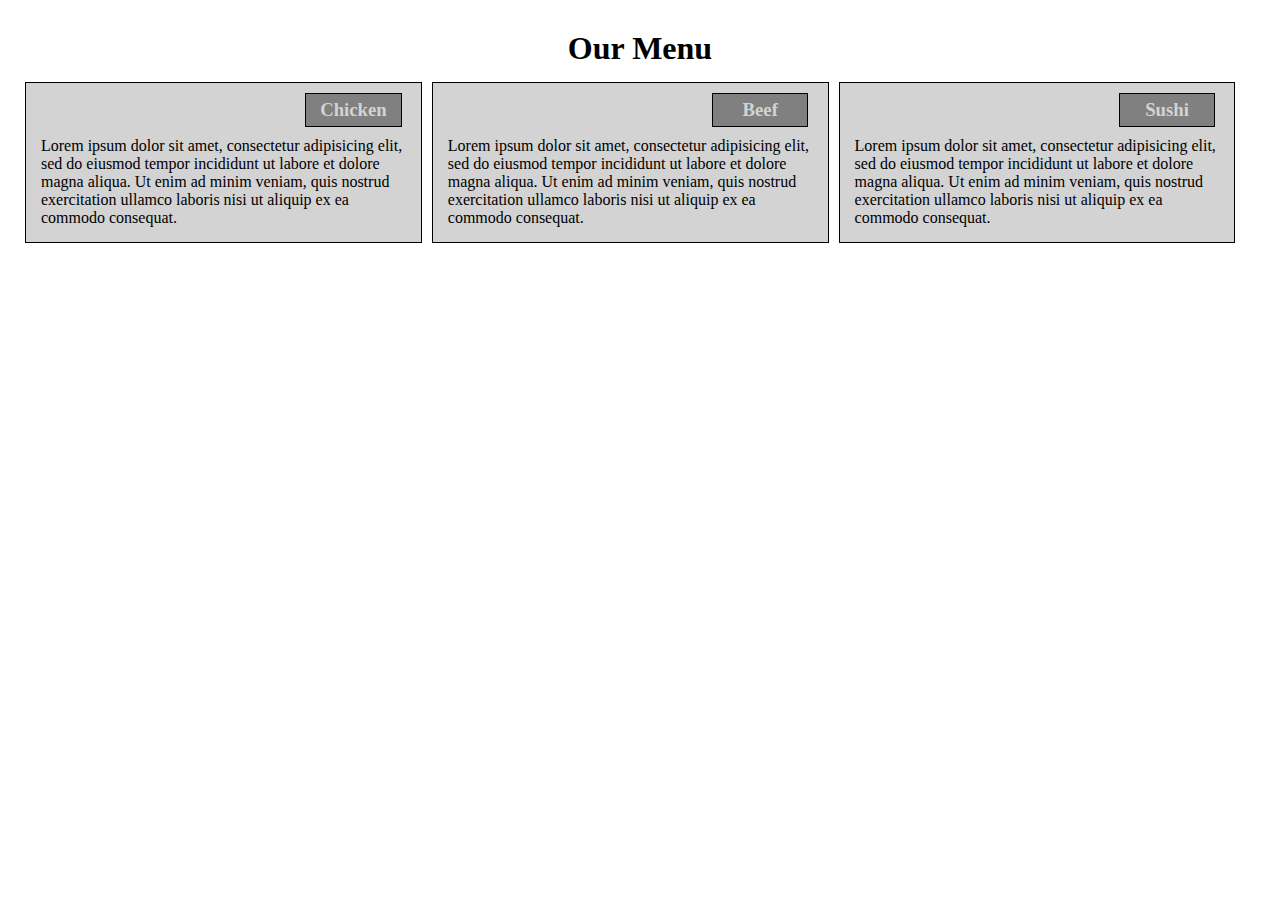
<file: module2-solution/index.html>
<!DOCTYPE html>
<html>
<head>
	<title></title>
	<meta name="viewport" content="width=device-width, initial-scale=1">
	<link rel="stylesheet" type="text/css" href="css/style.css">
</head>
<body>
	<h1>Our Menu</h1>
	<div class="col-lg-4 col-md-6 col-xs-12">
		<h3 class="chicken">Chicken</h3>
		<section>Lorem ipsum dolor sit amet, consectetur adipisicing elit, sed do eiusmod
		tempor incididunt ut labore et dolore magna aliqua. Ut enim ad minim veniam,
		quis nostrud exercitation ullamco laboris nisi ut aliquip ex ea commodo
		consequat. 
		</section>
	</div>
	<div class="col-lg-4 col-md-6 col-xs-12">
		<h3 class="beef">Beef</h3>
		<section>Lorem ipsum dolor sit amet, consectetur adipisicing elit, sed do eiusmod
		tempor incididunt ut labore et dolore magna aliqua. Ut enim ad minim veniam,
		quis nostrud exercitation ullamco laboris nisi ut aliquip ex ea commodo
		consequat. 
		</section>
	</div>
	<div class="col-lg-4 col-md-12 col-xs-12">
		<h3 class="sushi">Sushi</h3>
		<section>Lorem ipsum dolor sit amet, consectetur adipisicing elit, sed do eiusmod
		tempor incididunt ut labore et dolore magna aliqua. Ut enim ad minim veniam,
		quis nostrud exercitation ullamco laboris nisi ut aliquip ex ea commodo
		consequat. 
		</section>
	</div>

</body>
</html>
</file>
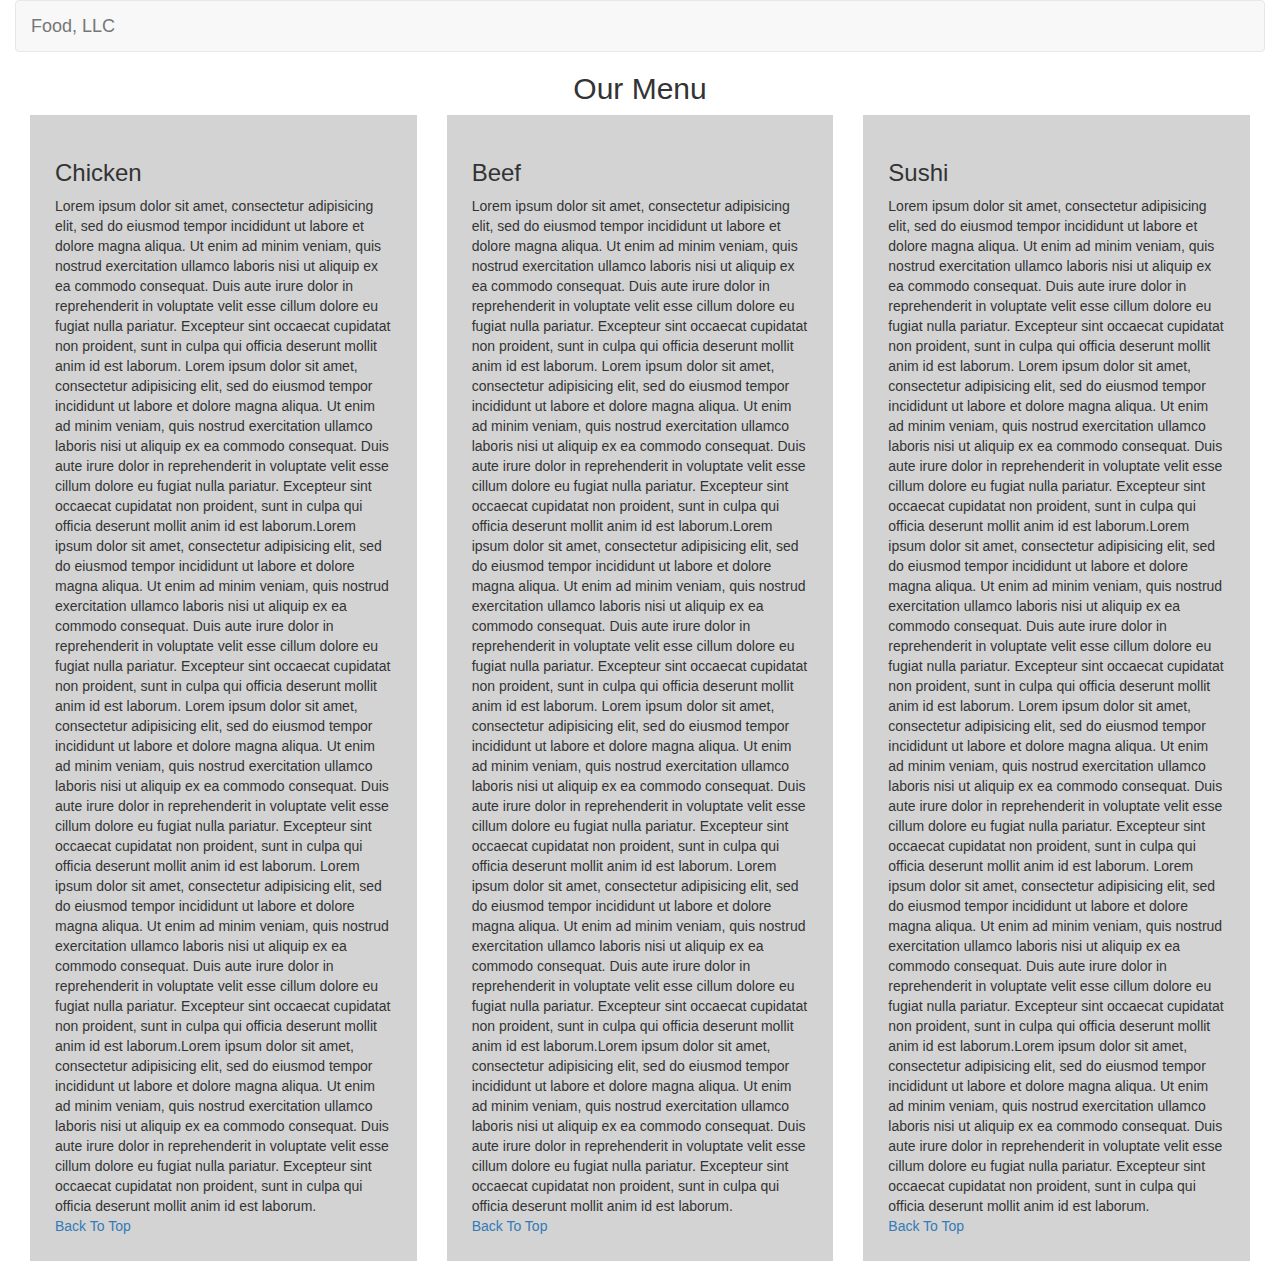
<file: module3-solution/index.html>
<!DOCTYPE html>
<html lang="en">
  <head>
    <meta charset="utf-8">
    <meta http-equiv="X-UA-Compatible" content="IE=edge">
    <meta name="viewport" content="width=device-width, initial-scale=1">
    <title>Assignmet Solution for Module 3</title>
    <!-- Bootstrap -->
    <link rel="stylesheet" href="https://maxcdn.bootstrapcdn.com/bootstrap/3.3.7/css/bootstrap.min.css">
    <link rel="stylesheet" type="text/css" href="css/style.css">
  </head>
  <body class="container-fluid">
    <nav class="navbar navbar-default">
      <div class="container-fluid">
        <div class="navbar-header">
          <button type="button" class="navbar-toggle collapsed" data-toggle="collapse" data-target="#bs-example-navbar-collapse-1" aria-expanded="false">
            <span class="sr-only">Toggle navigation</span>
            <span class="icon-bar"></span>
            <span class="icon-bar"></span>
            <span class="icon-bar"></span>
          </button>
          <a class="navbar-brand" href="index.html">Food, LLC</a>
        </div>
        <div class="collapse navbar-collapse" id="bs-example-navbar-collapse-1">
          <ul class="nav navbar-nav visible-xs">
            <li><a href="index.html#chicken">Chicken</a></li>
            <li><a href="index.html#beef">Beef</a></li>
            <li><a href="index.html#sushi">Sushi</a></li>
          </ul>
        </div><!-- /.navbar-collapse -->
      </div><!-- /.container-fluid -->
    </nav>
    <div>
      <h2 class="text-center" id="our-menu">Our Menu</h1>
    </div>
    <div class="container-fluid" id="main-content">
      <div class="row">
        <div class="col-lg-4 col-md-6 col-xs-12">
          <section id="chicken"><h3>Chicken</h3>Lorem ipsum dolor sit amet, consectetur adipisicing elit, sed do eiusmod
          tempor incididunt ut labore et dolore magna aliqua. Ut enim ad minim veniam,
          quis nostrud exercitation ullamco laboris nisi ut aliquip ex ea commodo
          consequat. Duis aute irure dolor in reprehenderit in voluptate velit esse
          cillum dolore eu fugiat nulla pariatur. Excepteur sint occaecat cupidatat non
          proident, sunt in culpa qui officia deserunt mollit anim id est laborum. Lorem ipsum dolor sit amet, consectetur adipisicing elit, sed do eiusmod
          tempor incididunt ut labore et dolore magna aliqua. Ut enim ad minim veniam,
          quis nostrud exercitation ullamco laboris nisi ut aliquip ex ea commodo
          consequat. Duis aute irure dolor in reprehenderit in voluptate velit esse
          cillum dolore eu fugiat nulla pariatur. Excepteur sint occaecat cupidatat non
          proident, sunt in culpa qui officia deserunt mollit anim id est laborum.Lorem ipsum dolor sit amet, consectetur adipisicing elit, sed do eiusmod
          tempor incididunt ut labore et dolore magna aliqua. Ut enim ad minim veniam,
          quis nostrud exercitation ullamco laboris nisi ut aliquip ex ea commodo
          consequat. Duis aute irure dolor in reprehenderit in voluptate velit esse
          cillum dolore eu fugiat nulla pariatur. Excepteur sint occaecat cupidatat non
          proident, sunt in culpa qui officia deserunt mollit anim id est laborum.
          Lorem ipsum dolor sit amet, consectetur adipisicing elit, sed do eiusmod
          tempor incididunt ut labore et dolore magna aliqua. Ut enim ad minim veniam,
          quis nostrud exercitation ullamco laboris nisi ut aliquip ex ea commodo
          consequat. Duis aute irure dolor in reprehenderit in voluptate velit esse
          cillum dolore eu fugiat nulla pariatur. Excepteur sint occaecat cupidatat non
          proident, sunt in culpa qui officia deserunt mollit anim id est laborum. Lorem ipsum dolor sit amet, consectetur adipisicing elit, sed do eiusmod
          tempor incididunt ut labore et dolore magna aliqua. Ut enim ad minim veniam,
          quis nostrud exercitation ullamco laboris nisi ut aliquip ex ea commodo
          consequat. Duis aute irure dolor in reprehenderit in voluptate velit esse
          cillum dolore eu fugiat nulla pariatur. Excepteur sint occaecat cupidatat non
          proident, sunt in culpa qui officia deserunt mollit anim id est laborum.Lorem ipsum dolor sit amet, consectetur adipisicing elit, sed do eiusmod
          tempor incididunt ut labore et dolore magna aliqua. Ut enim ad minim veniam,
          quis nostrud exercitation ullamco laboris nisi ut aliquip ex ea commodo
          consequat. Duis aute irure dolor in reprehenderit in voluptate velit esse
          cillum dolore eu fugiat nulla pariatur. Excepteur sint occaecat cupidatat non
          proident, sunt in culpa qui officia deserunt mollit anim id est laborum.<br>
          <a href="index.html#our-menu">Back To Top</a>
          </section>
        </div>
        <div class="col-lg-4 col-md-6 col-xs-12">
          <section id="beef"><h3>Beef</h3>Lorem ipsum dolor sit amet, consectetur adipisicing elit, sed do eiusmod
          tempor incididunt ut labore et dolore magna aliqua. Ut enim ad minim veniam,
          quis nostrud exercitation ullamco laboris nisi ut aliquip ex ea commodo
          consequat. Duis aute irure dolor in reprehenderit in voluptate velit esse
          cillum dolore eu fugiat nulla pariatur. Excepteur sint occaecat cupidatat non
          proident, sunt in culpa qui officia deserunt mollit anim id est laborum. Lorem ipsum dolor sit amet, consectetur adipisicing elit, sed do eiusmod
          tempor incididunt ut labore et dolore magna aliqua. Ut enim ad minim veniam,
          quis nostrud exercitation ullamco laboris nisi ut aliquip ex ea commodo
          consequat. Duis aute irure dolor in reprehenderit in voluptate velit esse
          cillum dolore eu fugiat nulla pariatur. Excepteur sint occaecat cupidatat non
          proident, sunt in culpa qui officia deserunt mollit anim id est laborum.Lorem ipsum dolor sit amet, consectetur adipisicing elit, sed do eiusmod
          tempor incididunt ut labore et dolore magna aliqua. Ut enim ad minim veniam,
          quis nostrud exercitation ullamco laboris nisi ut aliquip ex ea commodo
          consequat. Duis aute irure dolor in reprehenderit in voluptate velit esse
          cillum dolore eu fugiat nulla pariatur. Excepteur sint occaecat cupidatat non
          proident, sunt in culpa qui officia deserunt mollit anim id est laborum.
          Lorem ipsum dolor sit amet, consectetur adipisicing elit, sed do eiusmod
          tempor incididunt ut labore et dolore magna aliqua. Ut enim ad minim veniam,
          quis nostrud exercitation ullamco laboris nisi ut aliquip ex ea commodo
          consequat. Duis aute irure dolor in reprehenderit in voluptate velit esse
          cillum dolore eu fugiat nulla pariatur. Excepteur sint occaecat cupidatat non
          proident, sunt in culpa qui officia deserunt mollit anim id est laborum. Lorem ipsum dolor sit amet, consectetur adipisicing elit, sed do eiusmod
          tempor incididunt ut labore et dolore magna aliqua. Ut enim ad minim veniam,
          quis nostrud exercitation ullamco laboris nisi ut aliquip ex ea commodo
          consequat. Duis aute irure dolor in reprehenderit in voluptate velit esse
          cillum dolore eu fugiat nulla pariatur. Excepteur sint occaecat cupidatat non
          proident, sunt in culpa qui officia deserunt mollit anim id est laborum.Lorem ipsum dolor sit amet, consectetur adipisicing elit, sed do eiusmod
          tempor incididunt ut labore et dolore magna aliqua. Ut enim ad minim veniam,
          quis nostrud exercitation ullamco laboris nisi ut aliquip ex ea commodo
          consequat. Duis aute irure dolor in reprehenderit in voluptate velit esse
          cillum dolore eu fugiat nulla pariatur. Excepteur sint occaecat cupidatat non
          proident, sunt in culpa qui officia deserunt mollit anim id est laborum.<br>
          <a href="index.html#our-menu">Back To Top</a>
          </section>
        </div>
        <div class="col-lg-4 col-md-12 col-xs-12">
          <section id="sushi"><h3>Sushi</h3>Lorem ipsum dolor sit amet, consectetur adipisicing elit, sed do eiusmod
          tempor incididunt ut labore et dolore magna aliqua. Ut enim ad minim veniam,
          quis nostrud exercitation ullamco laboris nisi ut aliquip ex ea commodo
          consequat. Duis aute irure dolor in reprehenderit in voluptate velit esse
          cillum dolore eu fugiat nulla pariatur. Excepteur sint occaecat cupidatat non
          proident, sunt in culpa qui officia deserunt mollit anim id est laborum. Lorem ipsum dolor sit amet, consectetur adipisicing elit, sed do eiusmod
          tempor incididunt ut labore et dolore magna aliqua. Ut enim ad minim veniam,
          quis nostrud exercitation ullamco laboris nisi ut aliquip ex ea commodo
          consequat. Duis aute irure dolor in reprehenderit in voluptate velit esse
          cillum dolore eu fugiat nulla pariatur. Excepteur sint occaecat cupidatat non
          proident, sunt in culpa qui officia deserunt mollit anim id est laborum.Lorem ipsum dolor sit amet, consectetur adipisicing elit, sed do eiusmod
          tempor incididunt ut labore et dolore magna aliqua. Ut enim ad minim veniam,
          quis nostrud exercitation ullamco laboris nisi ut aliquip ex ea commodo
          consequat. Duis aute irure dolor in reprehenderit in voluptate velit esse
          cillum dolore eu fugiat nulla pariatur. Excepteur sint occaecat cupidatat non
          proident, sunt in culpa qui officia deserunt mollit anim id est laborum.
          Lorem ipsum dolor sit amet, consectetur adipisicing elit, sed do eiusmod
          tempor incididunt ut labore et dolore magna aliqua. Ut enim ad minim veniam,
          quis nostrud exercitation ullamco laboris nisi ut aliquip ex ea commodo
          consequat. Duis aute irure dolor in reprehenderit in voluptate velit esse
          cillum dolore eu fugiat nulla pariatur. Excepteur sint occaecat cupidatat non
          proident, sunt in culpa qui officia deserunt mollit anim id est laborum. Lorem ipsum dolor sit amet, consectetur adipisicing elit, sed do eiusmod
          tempor incididunt ut labore et dolore magna aliqua. Ut enim ad minim veniam,
          quis nostrud exercitation ullamco laboris nisi ut aliquip ex ea commodo
          consequat. Duis aute irure dolor in reprehenderit in voluptate velit esse
          cillum dolore eu fugiat nulla pariatur. Excepteur sint occaecat cupidatat non
          proident, sunt in culpa qui officia deserunt mollit anim id est laborum.Lorem ipsum dolor sit amet, consectetur adipisicing elit, sed do eiusmod
          tempor incididunt ut labore et dolore magna aliqua. Ut enim ad minim veniam,
          quis nostrud exercitation ullamco laboris nisi ut aliquip ex ea commodo
          consequat. Duis aute irure dolor in reprehenderit in voluptate velit esse
          cillum dolore eu fugiat nulla pariatur. Excepteur sint occaecat cupidatat non
          proident, sunt in culpa qui officia deserunt mollit anim id est laborum.<br>
          <a href="index.html#our-menu">Back To Top</a>
          </section>
        </div>
      </div>
    </div>
    

    <!-- jQuery (necessary for Bootstrap's JavaScript plugins) -->
    <script src="https://ajax.googleapis.com/ajax/libs/jquery/1.12.4/jquery.min.js"></script>
    <!-- Include all compiled plugins (below), or include individual files as needed -->
    <script src="https://maxcdn.bootstrapcdn.com/bootstrap/3.3.7/js/bootstrap.min.js"></script>
  </body>
</html>
</file>
<file: module2-solution/css/style.css>
* {
	padding: 5px;
	margin: 5px;
	box-sizing: border-box;
}

body > h1 {
	text-align: center;
}

div {
	background-color: lightgrey;
}

h3 {
	text-align: center;
}

.chicken, .beef, .sushi {
	background-color: grey;
	color: lightgrey;
	position: relative;
	left: 70%;
	border: 1px solid black;
	width: 25%

}

@media (min-width: 992px) {
	.col-lg-4 {
		width: 32%;
		border: 1px solid black;
		float: left;		
	}
}

@media (min-width: 768px) and (max-width: 991px) {
	.col-md-6, .col-md-12 {
		border: 1px solid black;
		float: left;
	}
	.col-md-6 {
		width: 45%;
	}
	.col-md-12 {
		width: 91%;
	}
}

@media (max-width: 767px) {
	.col-xs-12 {
		width: 100%;
		border: 1px solid black;
		float: left;		
	}
}
</file>
<file: module3-solution/css/style.css>
#chicken, #beef, #sushi {
	background-color: lightgrey;
	padding: 25px;
}
</file>
